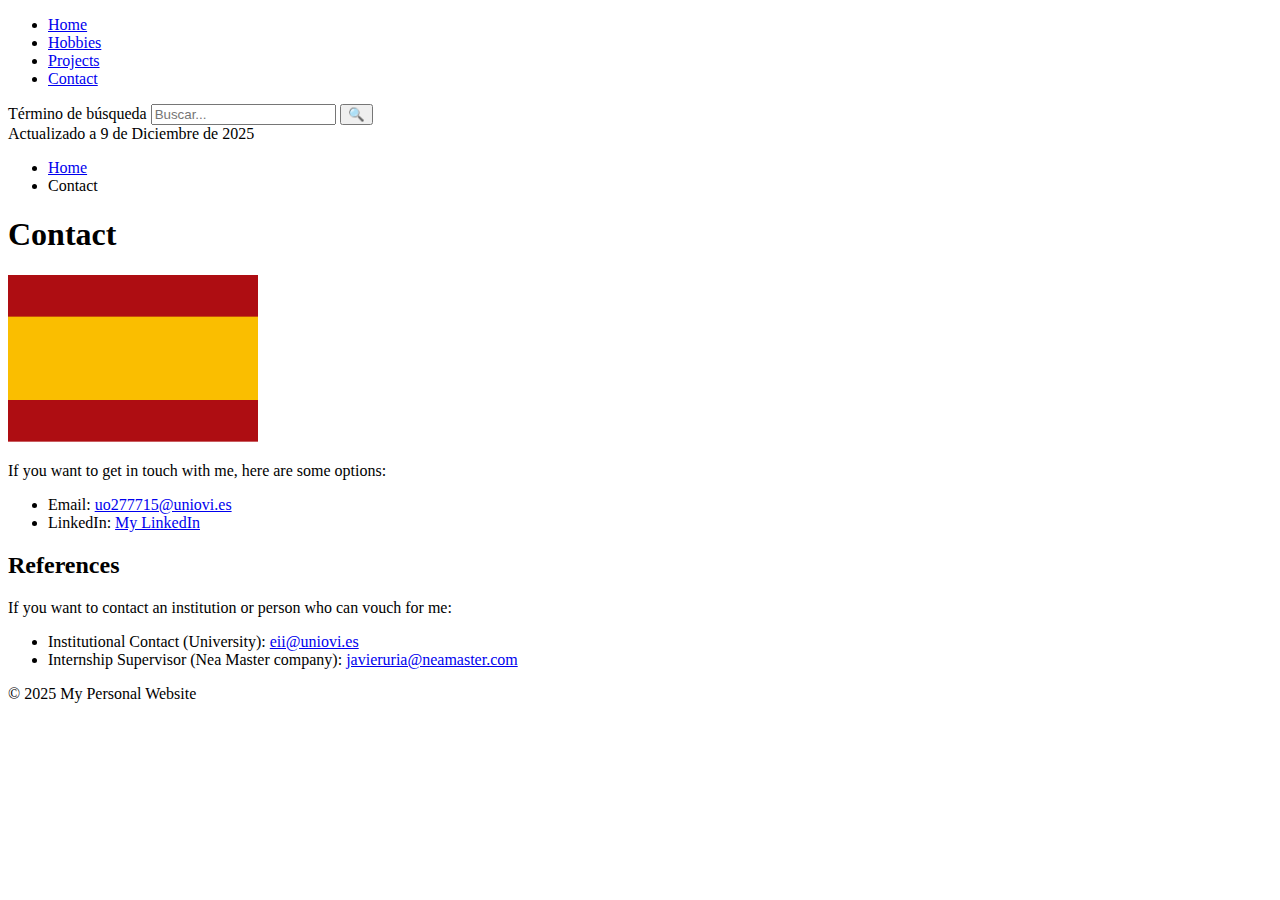
<file: en/contact.html>
<!DOCTYPE html>
<html lang="en">
	<head>
	  <meta charset="UTF-8">
	  <meta name="viewport" content="width=device-width, initial-scale=1.0">
	  <title>Contact - My Personal Website</title>
	  <link rel="stylesheet" href="../css/estilos.css">
	  <link rel="stylesheet" href="../css/movil.css" media="screen and (max-width: 600px)">
	</head>

	<body>
		<nav>
			<ul>
				<li><a href="index.html">Home</a></li>
				<li><a href="hobbies.html">Hobbies</a></li>
				<li><a href="projects.html">Projects</a></li>
				<li><a href="contact.html">Contact</a></li>
			</ul>
		</nav>
		
		<form name="buscador">
			<label for="campo-buscar">Término de búsqueda</label>
			<input type="search" name="search" id="campo-buscar" placeholder="Buscar...">
			
			<button type="submit" aria-label="Buscar">🔍</button>
		</form>
		<main>
			<section>
				<h2 hidden>Resultados de la búsqueda</h2>
			</section>
			
			<section>
			  <time datetime="2025-12-09">Actualizado a 9 de Diciembre de 2025</time>
			  <nav aria-label="Breadcrumb">
				<ul>
					<li><a href="index.html">Home</a></li>
					<li>Contact</li>
				</ul>
			  </nav>
			  <header class="title-row">
				  <h1>Contact</h1>

				  <a href="../es/contacto.html" lang="es" title="Cambiar a español" class="lang-flag">
					<img src="../img/es.png" alt="Imagen de Bandera de España">
				  </a>
			  </header>
			  <p>If you want to get in touch with me, here are some options:</p>
			  
			  <ul>
				<li>Email: <a href="mailto:uo277715@uniovi.es?subject=Web%20Inquiry&body=Hello%20Jorge,"
				title="Send an email.">uo277715@uniovi.es</a></li>
				<li>LinkedIn: <a href="https://linkedin.com/in/jorgelarriva" title="Go to LinkedIn profile.">My LinkedIn</a></li>
			  </ul>
			  
			  <h2>References</h2>
			  <p>If you want to contact an institution or person who can vouch for me:</p>
			  <ul>
				<li>Institutional Contact (University):
					<a href="mailto:eii@uniovi.es"
					  title="Send email to the University administration.">
						eii@uniovi.es
					</a>
				</li>
				<li>Internship Supervisor (Nea Master company):
					<a href="mailto:javieruria@neamaster.com"
					  title="Send email to the internship supervisor.">
						javieruria@neamaster.com
					</a>
				</li>
			  </ul>
			</section>
		</main>
		<footer>
			<p>&copy; 2025 My Personal Website</p>
		</footer>
		<script src="../js/buscador.js"></script>
		<script src="../js/resaltar.js"></script>
	</body>
</html>
</file>
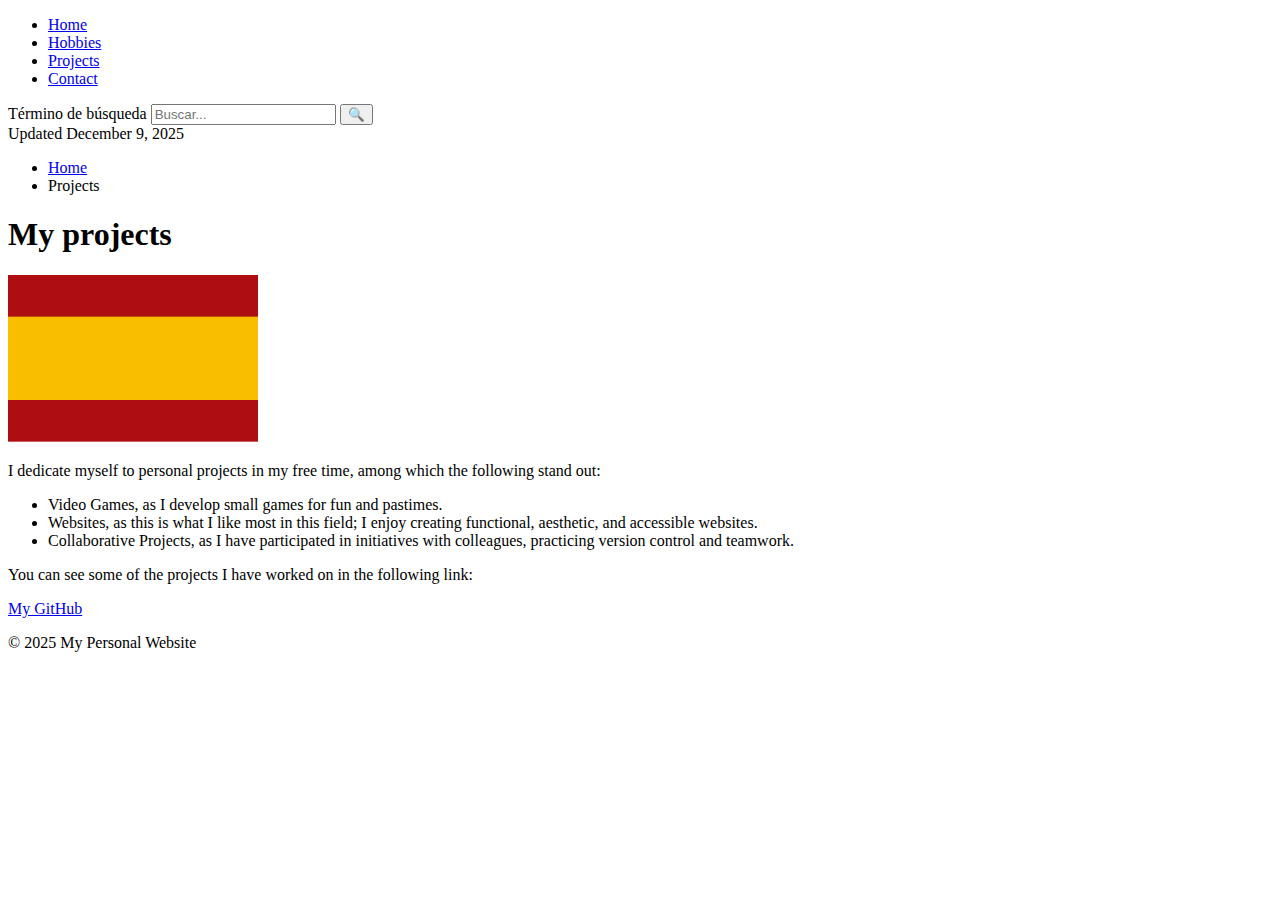
<file: en/projects.html>
<!DOCTYPE html>
<html lang="en">
	<head>
	  <meta charset="UTF-8">
	  <meta name="viewport" content="width=device-width, initial-scale=1.0">
	  <title>Projects - My Personal Website</title>
	  <link rel="stylesheet" href="../css/estilos.css">
	  <link rel="stylesheet" href="../css/movil.css" media="screen and (max-width: 600px)">
	</head>

	<body>
		<nav>
			<ul>
				<li><a href="index.html">Home</a></li>
				<li><a href="hobbies.html">Hobbies</a></li>
				<li><a href="projects.html">Projects</a></li>
				<li><a href="contact.html">Contact</a></li>
			</ul>
		</nav>
		
		<form name="buscador">
			<label for="campo-buscar">Término de búsqueda</label>
			<input type="search" name="search" id="campo-buscar" placeholder="Buscar...">
			
			<button type="submit" aria-label="Buscar">🔍</button>
		</form>
		<main>
			<section>
				<h2 hidden>Resultados de la búsqueda</h2>
			</section>
			
			<section>
			  <time datetime="2025-12-09">Updated December 9, 2025</time>
			  <nav aria-label="Breadcrumb">
				<ul>
					<li><a href="index.html">Home</a></li>
					<li>Projects</li>
				</ul>
			  </nav>
			  <header class="title-row">
				  <h1>My projects</h1>

				  <a href="../es/proyectos.html" lang="es" title="Cambiar a español" class="lang-flag">
					<img src="../img/es.png" alt="Imagen de Bandera de España">
				  </a>
			  </header>
			  <p>I dedicate myself to personal projects in my free time, among which the following stand out:</p>
			  <ul>
				<li>Video Games, as I develop small games for fun and pastimes.</li>
				<li>Websites, as this is what I like most in this field; I enjoy creating functional, aesthetic, and accessible websites.</li>
				<li>Collaborative Projects, as I have participated in initiatives with colleagues, practicing version control and teamwork.</li>
			  </ul>
			  <p>You can see some of the projects I have worked on in the following link:</p>
			  <p>
				<a href="https://github.com/jorgelarriva/" title="Go to GitHub profile">
				  My GitHub
				</a>
			  </p>
			</section>
		</main>
		<footer>
			<p>&copy; 2025 My Personal Website</p>
		</footer>
		<script src="../js/buscador.js"></script>
		<script src="../js/resaltar.js"></script>
	</body>

</html>
</file>
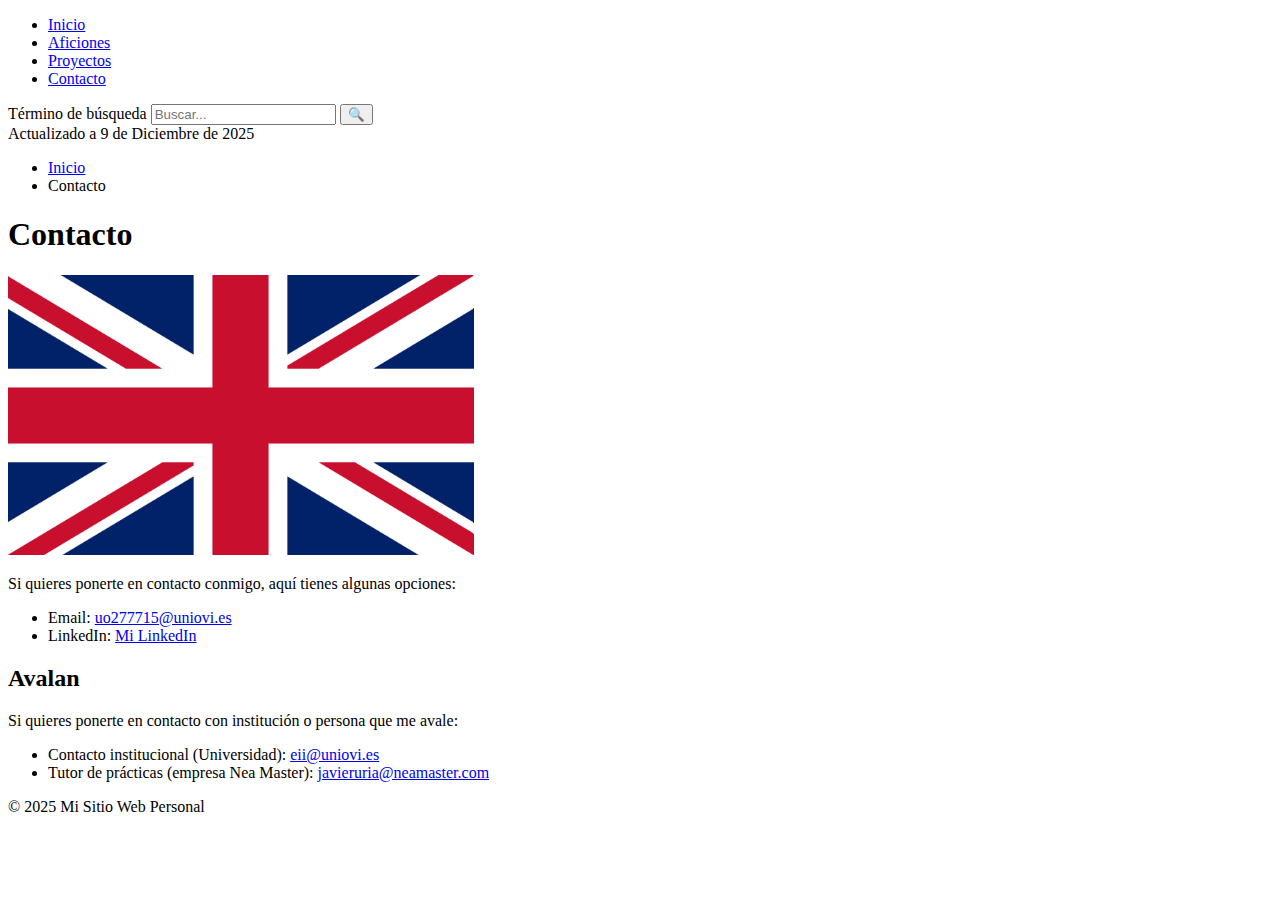
<file: es/contacto.html>
<!DOCTYPE html>
<html lang="es">
	<head>
	  <meta charset="UTF-8">
	  <meta name="viewport" content="width=device-width, initial-scale=1.0">
	  <title>Contacto - Mi Sitio Web Personal</title>
	  <link rel="Stylesheet" href="../css/estilos.css">
	  <link rel="stylesheet" href="../css/movil.css" media="screen and (max-width: 600px)">
	  <script src="https://t.contentsquare.net/uxa/58083dc36c116.js"></script>
	</head>

	<body>
		<nav>
			<ul>
				<li><a href="index.html">Inicio</a></li>
				<li><a href="aficiones.html">Aficiones</a></li>
				<li><a href="proyectos.html">Proyectos</a></li>
				<li><a href="contacto.html">Contacto</a></li>
			</ul>
		</nav>
		
		<form name="buscador">
			<label for="campo-buscar">Término de búsqueda</label>
			<input type="search" name="search" id="campo-buscar" placeholder="Buscar...">
			
			<button type="submit" aria-label="Buscar">🔍</button>
		</form>
		<main>
			<section>
				<h2 hidden>Resultados de la búsqueda</h2>
			</section>
			
			<section>
			  <time datetime="2025-12-09">Actualizado a 9 de Diciembre de 2025</time>
			  <nav aria-label="Breadcrumb">
				<ul>
					<li><a href="index.html">Inicio</a></li>
					<li>Contacto</li>
				</ul>
			  </nav>
			  <header class="title-row">
				  <h1>Contacto</h1>

				  <a href="../en/contact.html" lang="en" title="Cambiar a inglés" class="lang-flag">
					<img src="../img/en.png" alt="Imagen de Bandera Inglesa">
				  </a>
			  </header>
			  <p>Si quieres ponerte en contacto conmigo, aquí tienes algunas opciones:</p>
			  
			  <ul>
				<li>Email: <a href="mailto:uo277715@uniovi.es?subject=Consulta%20Web&body=Hola%20Jorge," 
				title="Enviar un correo electrónico.">uo277715@uniovi.es</a></li>
				<li>LinkedIn: <a href="https://linkedin.com/in/jorgelarriva" title="Ir al perfil de LinkedIn.">Mi LinkedIn</a></li>
			  </ul>
			  
			  <h2>Avalan</h2>
			  <p>Si quieres ponerte en contacto con institución o persona que me avale:</p>
			  <ul>
				<li>Contacto institucional (Universidad):  
					<a href="mailto:eii@uniovi.es" 
					   title="Enviar correo a la administración de la Universidad.">
						eii@uniovi.es
					</a>
				</li>
				<li>Tutor de prácticas (empresa Nea Master):  
					<a href="mailto:javieruria@neamaster.com"
					   title="Enviar correo al tutor de prácticas.">
						javieruria@neamaster.com
					</a>
				</li>
			  </ul>
			</section>
		</main>
		<footer>
			<p>&copy; 2025 Mi Sitio Web Personal</p>
		</footer>
		<script src="../js/buscador.js"></script>
		<script src="../js/resaltar.js"></script>
	</body>

</html>
</file>
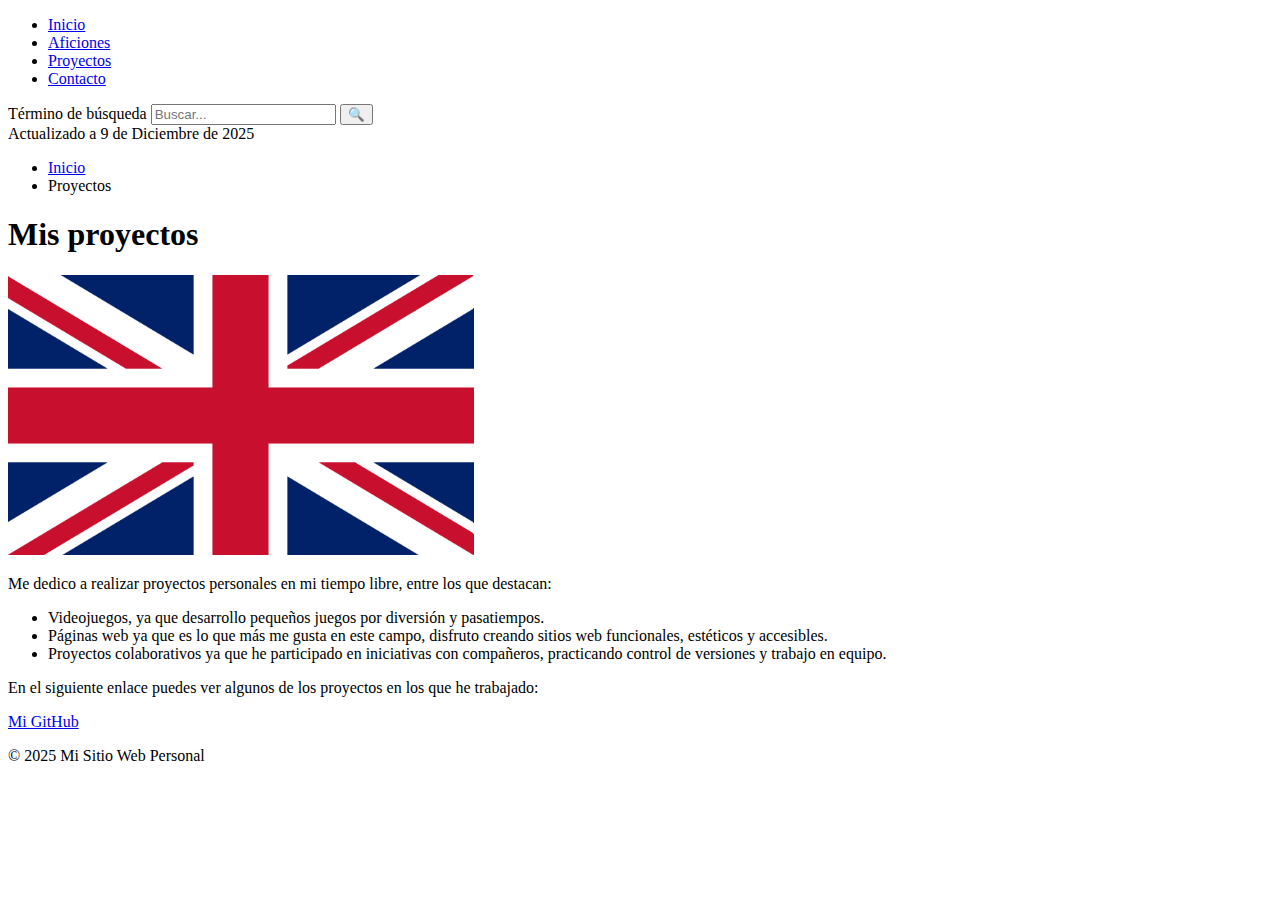
<file: es/proyectos.html>
<!DOCTYPE html>
<html lang="es">
	<head>
	  <meta charset="UTF-8">
	  <meta name="viewport" content="width=device-width, initial-scale=1.0">
	  <title>Proyectos - Mi Sitio Web Personal</title>
	  <link rel="Stylesheet" href="../css/estilos.css">
	  <link rel="stylesheet" href="../css/movil.css" media="screen and (max-width: 600px)">
	  <script src="https://t.contentsquare.net/uxa/58083dc36c116.js"></script>
	</head>

	<body>
		<nav>
			<ul>
				<li><a href="index.html">Inicio</a></li>
				<li><a href="aficiones.html">Aficiones</a></li>
				<li><a href="proyectos.html">Proyectos</a></li>
				<li><a href="contacto.html">Contacto</a></li>
			</ul>
		</nav>
		
		<form name="buscador">
			<label for="campo-buscar">Término de búsqueda</label>
			<input type="search" name="search" id="campo-buscar" placeholder="Buscar...">
			
			<button type="submit" aria-label="Buscar">🔍</button>
		</form>
		<main>
			<section>
				<h2 hidden>Resultados de la búsqueda</h2>
			</section>
			
			<section>
			  <time datetime="2025-12-09">Actualizado a 9 de Diciembre de 2025</time>
			  <nav aria-label="Breadcrumb">
				<ul>
					<li><a href="index.html">Inicio</a></li>
					<li>Proyectos</li>
				</ul>
			  </nav>
			  <header class="title-row">
				  <h1>Mis proyectos</h1>

				  <a href="../en/projects.html" lang="en" title="Cambiar a inglés" class="lang-flag">
					<img src="../img/en.png" alt="Imagen de Bandera Inglesa">
				  </a>
			  </header>
			  <p>Me dedico a realizar proyectos personales en mi tiempo libre, entre los que destacan:</p>
			  <ul>
				<li>Videojuegos, ya que desarrollo pequeños juegos por diversión y pasatiempos.</li>
				<li>Páginas web ya que es lo que más me gusta en este campo, disfruto creando sitios web funcionales, estéticos y accesibles.</li>
				<li>Proyectos colaborativos ya que he participado en iniciativas con compañeros, practicando control de versiones y trabajo en equipo.</li>
			  </ul>
			  <p>En el siguiente enlace puedes ver algunos de los proyectos en los que he trabajado:</p>
			  <p>
				<a href="https://github.com/jorgelarriva/" title="Ir al perfil de GitHub">
				  Mi GitHub 
				</a>
			  </p>
			</section>
		</main>
		<footer>
			<p>&copy; 2025 Mi Sitio Web Personal</p>
		</footer>
		<script src="../js/buscador.js"></script>
		<script src="../js/resaltar.js"></script>
	</body>

</html>
</file>
<file: css/estilos.css>

</file>
<file: css/movil.css>
@media (max-width: 37.5rem) {
    body > nav > ul {
        display: grid;
        grid-template-columns: 1fr 1fr;
        padding: 0;
        margin: 0;
        width: 100%;
        border: 0.0625rem solid #333333;
        background-color: #000;
        color: #ffffff;
    }

    body > nav > ul > li {
        list-style: none;
        border: none;
        margin: 0;
    }

    body > nav > ul > li:nth-child(odd) {
        border-right: 0.0625rem solid #333333;
    }

    body > nav > ul > li:nth-child(-n+2) {
        border-bottom: 0.0625rem solid #333333;
    }

    body > nav > ul > li > a {
        display: block;
        padding: 0.9375rem 0;
        text-align: center;
        text-decoration: none;
        color: #ffffff; 
        background-color: #000000;
    }
    
    form[name="buscador"] input[name="search"] {
        width: 70%;
    }

    time {
        position: relative;
        display: block;
        top: 0;
        right: 0;
        text-align: right; 
        font-style: italic;
        margin-bottom: 0.625rem;
        padding: 0;
    }

    section nav[aria-label="Breadcrumb"] {
        display: block;
        margin-bottom: 0.9375rem;
    }

    .title-row {
        display: flex; 
        flex-direction: row; 
        justify-content: space-between;
        align-items: center;
        width: 100%;
        gap: 0.625rem;
    }

    h1 {
        font-size: 1.25rem;
        margin: 0;
        flex-shrink: 1; 
    }

    .lang-flag img {
        flex-shrink: 0;
    }
}
</file>
